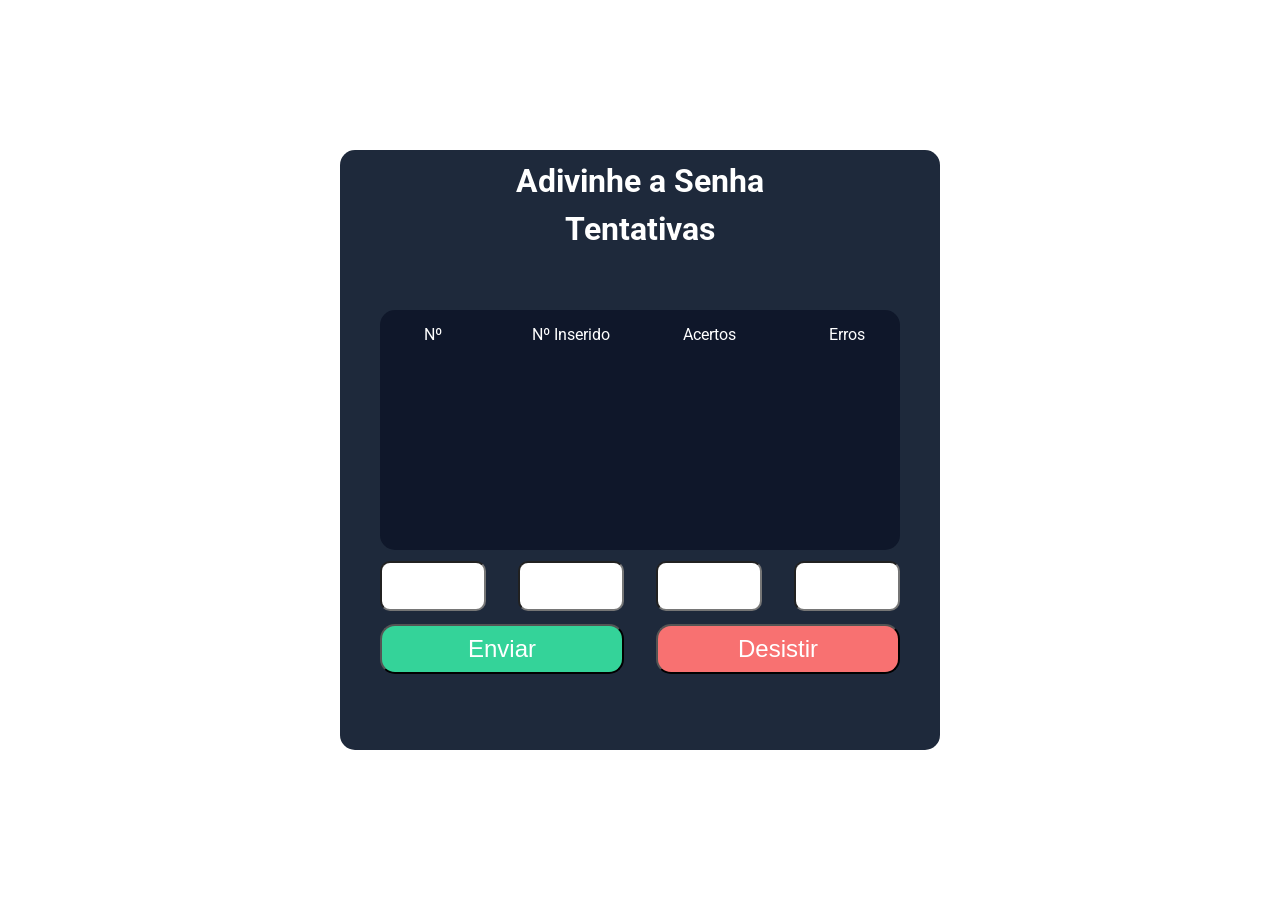
<file: neoIndex.html>
<!DOCTYPE html>
<html lang="en">
<head>
    <meta charset="UTF-8">
    <meta name="viewport" content="width=device-width, initial-scale=1.0">
    <title>Adivinhe a senha</title>
    <link rel="stylesheet" href="css/neoStyle.css">
    <script src="script.js" defer></script>
    <link href="https://fonts.googleapis.com/css2?family=Roboto:wght@400;500;700&display=swap" rel="stylesheet">

</head>
<body>
        <div class="container">
            <header>
                <h1>Adivinhe a Senha</h1>
                <h1 id="contador">Tentativas</h1>
            </header>
            
            <main>
                <div class="respostas" id="results">
                    <div class="row" >
                        <div class="col">Nº</div>
                        <div class="col">Nº Inserido</div>
                        <div class="col">Acertos</div>
                        <div class="col">Erros</div>
                    </div>  
                </div>
                <div class="inserirRespostas">
                    <div class="row">
                        <input class="inputs" id="n1" name="n1" type="text" oninput="validarNumero(this)">
                        <input class="inputs" id="n2" name="n2" type="text" oninput="validarNumero(this)">
                        <input class="inputs" id="n3" name="n3" type="text" oninput="validarNumero(this)">
                        <input class="inputs" id="n4" name="n4" type="text" oninput="validarNumero(this)">
                    </div>
                    <div class="row">
                       <input class="button" type="button" value="Enviar" id="btnEnviar">
                       <input class="button" type="button" value="Desistir" onclick="resposta()" id="btnDesistir">
                    </div>
                </div>
            </main>
        </div>
        
</body>
</html>
</file>
<file: css/neoStyle.css>
*{
    margin: 0;
    padding: 0;
    box-sizing: border-box;
}
body{
    width: 100%;
    height: 100vh;
    display: flex;
    align-items: center;
    justify-content: center;
    font-family: 'Roboto', sans-serif;
}
.container{
    width: 600px;
    height: 600px;
    display: flex;
    align-items: center;
    justify-content: center;
    flex-direction: column;
    background: #1E293B;
    color: white;
    border-radius: 15px;
    box-shadow: 15px 15px 15px;
}
header{
    width: 100%;
    height: 20%;
    display: flex;
    align-items: center;
    justify-content: center;
    flex-direction: column;
}
main{
    width: 100%;
    height: 80%;
    display: flex;
    align-items: center;
    justify-content: center;
    flex-direction: column;
    padding: 2.5em;

}
h1{
    margin-bottom: 10px;
}
.respostas{
    width: 100%;
    height: 60%;
    border-radius: 15px;
    background: #0F172A;
    display: flex;
    flex-direction: column;
    overflow-y: auto;
}
.inserirRespostas{
    width: 100%;
    height: 40%;
}
.row{
    display: flex;
    justify-content: center;
    align-items: center;
    width: 100%;
    height: 20%;
    gap: 2rem;
    margin-bottom: 1em;
}
.col{
    width: 100%;
    display: flex;
    align-items: center;
    justify-content: center;
}
.inputs{
    margin-top: 40px;
    width: 25%;
    height: 50px;
    border-radius: 10px;
    text-align: center;
    font-size: 1.5em;
}
.button{
    margin-top: 70px;
    width: 50%;
    height: 50px;
    border-radius: 15px;
    color: white;
    font-size: 1.5em;
}
#btnEnviar{
    background: #34D399;
}
#btnDesistir{
    background: #F87171;
}
</file>
